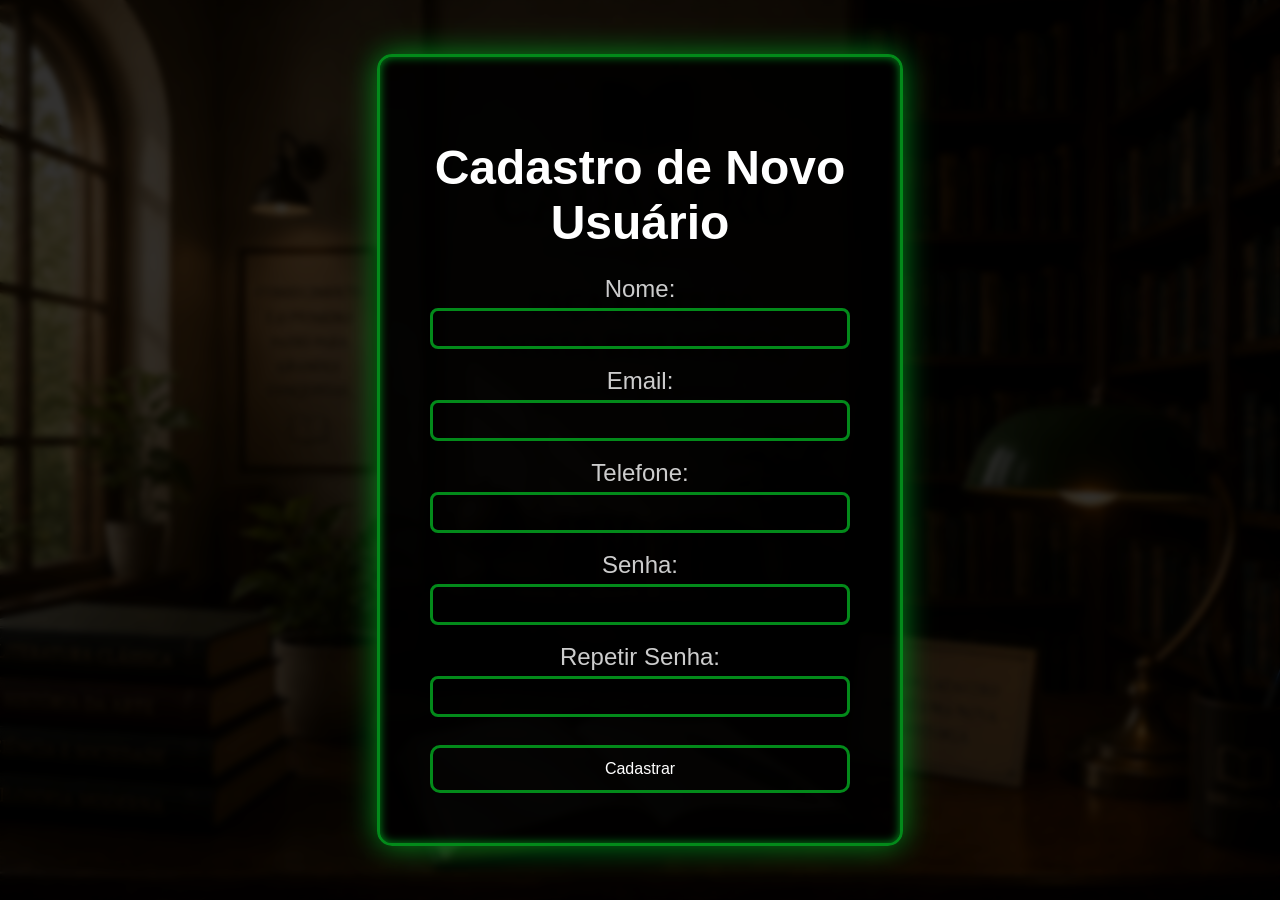
<file: login/cadastrar.html>
<!DOCTYPE html>
<html lang="pt-br">
<head>
  <meta charset="UTF-8">
  <title>Cadastro</title>
  <link rel="stylesheet" href="../css/style.css">
</head>
<body class="body_cadastro">

  <div class="container">
    <h1 id="titulo-cadastro">Cadastro de Novo Usuário</h1>

    <form id="form-cadastro" >

      <div class="grupo-campo">
        <label for="nome" class="labell">Nome:</label>
        <input class="in_cadastro" type="text" id="nome" name="nome"  required>
      </div>

      <div class="grupo-campo">
        <label for="email" class="labell">Email:</label>
        <input class="in_cadastro" type="email" id="email" name="email"  required>
      </div>

      <div class="grupo-campo">
        <label for="telefone" class="labell">Telefone:</label>
        <input class="in_cadastro" type="tel" id="telefone" name="telefone"  required>
      </div>

      <div class="grupo-campo">
        <label for="senha" class="labell">Senha:</label>
        <input class="in_cadastro" type="password" id="senha" name="senha"  required>
      </div>

      <div class="grupo-campo">
        <label for="confirmarSenha" class="labell">Repetir Senha:</label>
        <input class="in_cadastro" type="password" id="confirmarSenha" name="confirmar_senha"  required>
      </div>

      <button type="submit" id="btn-cadastrar">Cadastrar</button>

    </form>
  </div>

</body>
</html>
</file>
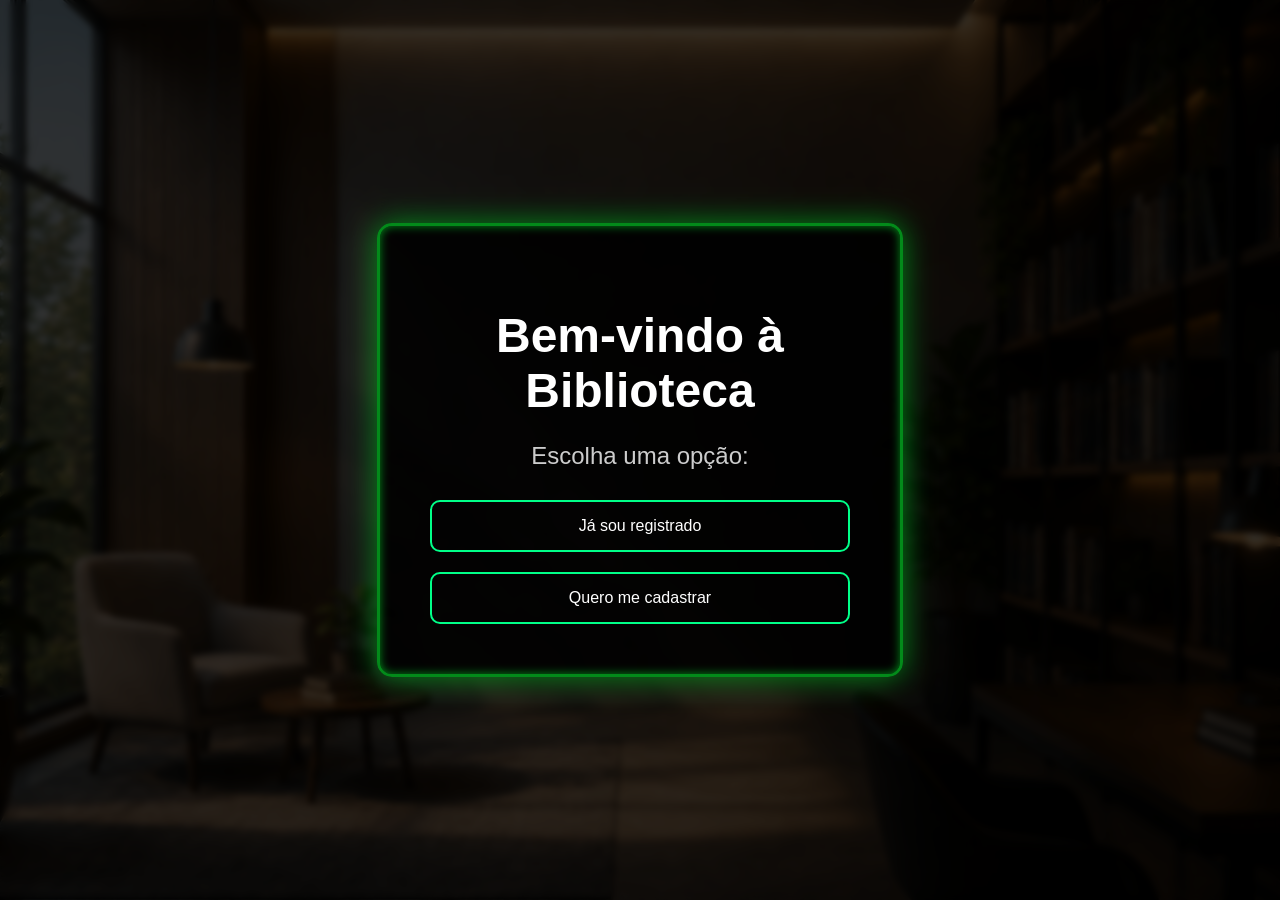
<file: login/escolha.html>
<!DOCTYPE html>
<html lang="pt-br">
<head>
  <meta charset="UTF-8">
  <title>Biblioteca</title>
  <link rel="stylesheet" href="../css/style.css">
</head>
<body class="body_escolha">

  <div class="container">
    <h1 id="titulo-principal">Bem-vindo à Biblioteca</h1>
    <p id="subtitulo">Escolha uma opção:</p>

    <div class="botoes">
      <a href="registrado.html" id="link-login">
        <button id="btn-login">Já sou registrado</button>
      </a>

      <a href="cadastrar.html" id="link-cadastro">
        <button id="btn-cadastro" >Quero me cadastrar</button>
      </a>
    </div>
  </div>

</body>
</html
</file>
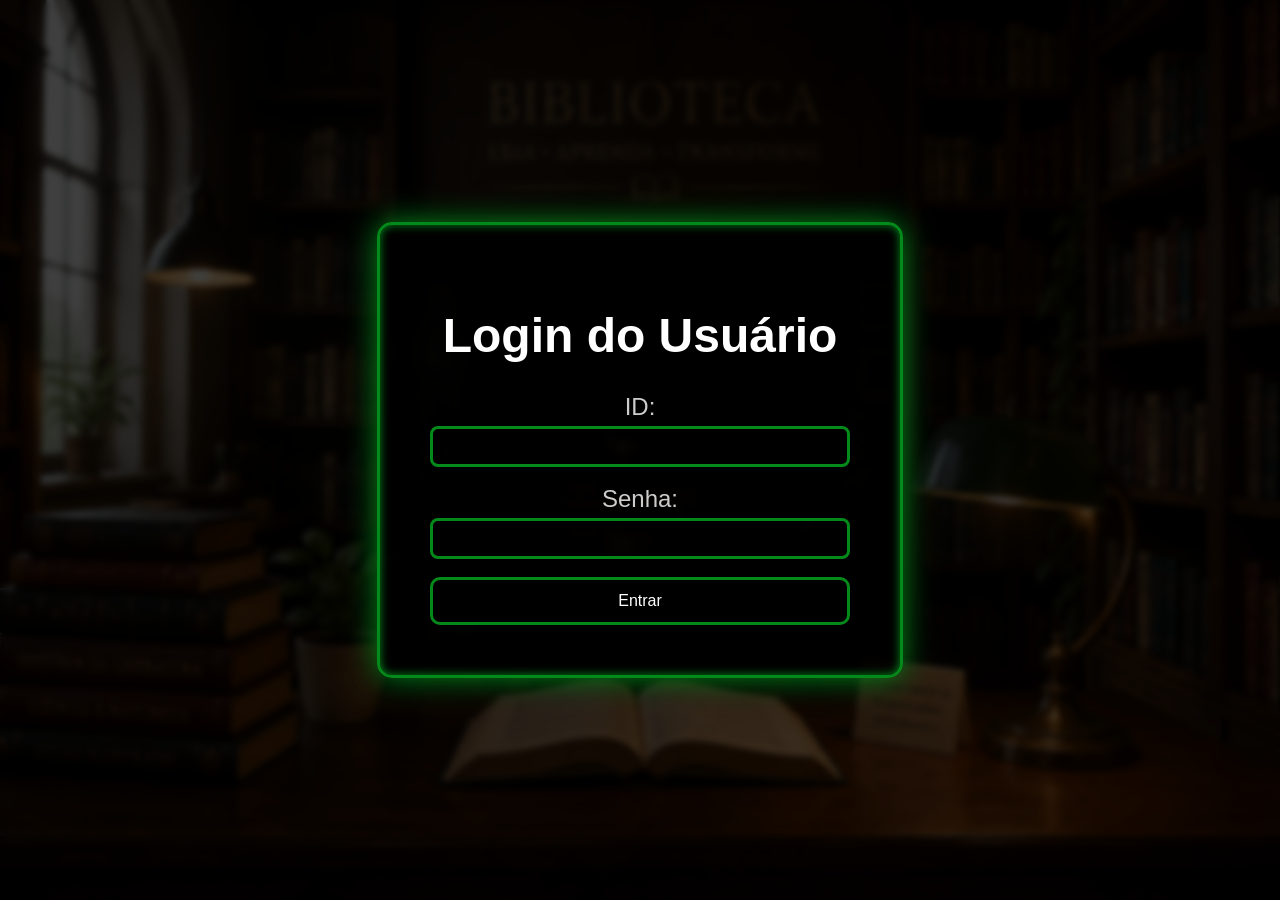
<file: login/registrado.html>
<!DOCTYPE html>
<html lang="pt-br">
<head>
  <meta charset="UTF-8">
  <title>Login</title>
  <link rel="stylesheet" href="../css/style.css">
</head>
<body class="body_login">

  <div class="container">
    <h1 id="titulo-login">Login do Usuário</h1>

    <form id="form-login" >
      <div class="grupo-campo">
        <label for="id_usuario" class="labell">ID:</label>
        <input type="text" id="id_usuario" name="id" required>
      </div>

      <div class="grupo-campo">
        <label for="senha_login" class="labell">Senha:</label>
        <input type="password" id="senha_login" name="senha" required>
      </div>

      <button type="submit" id="btn-entrar">Entrar</button>
    </form>
  </div>

</body>
</html>
</file>
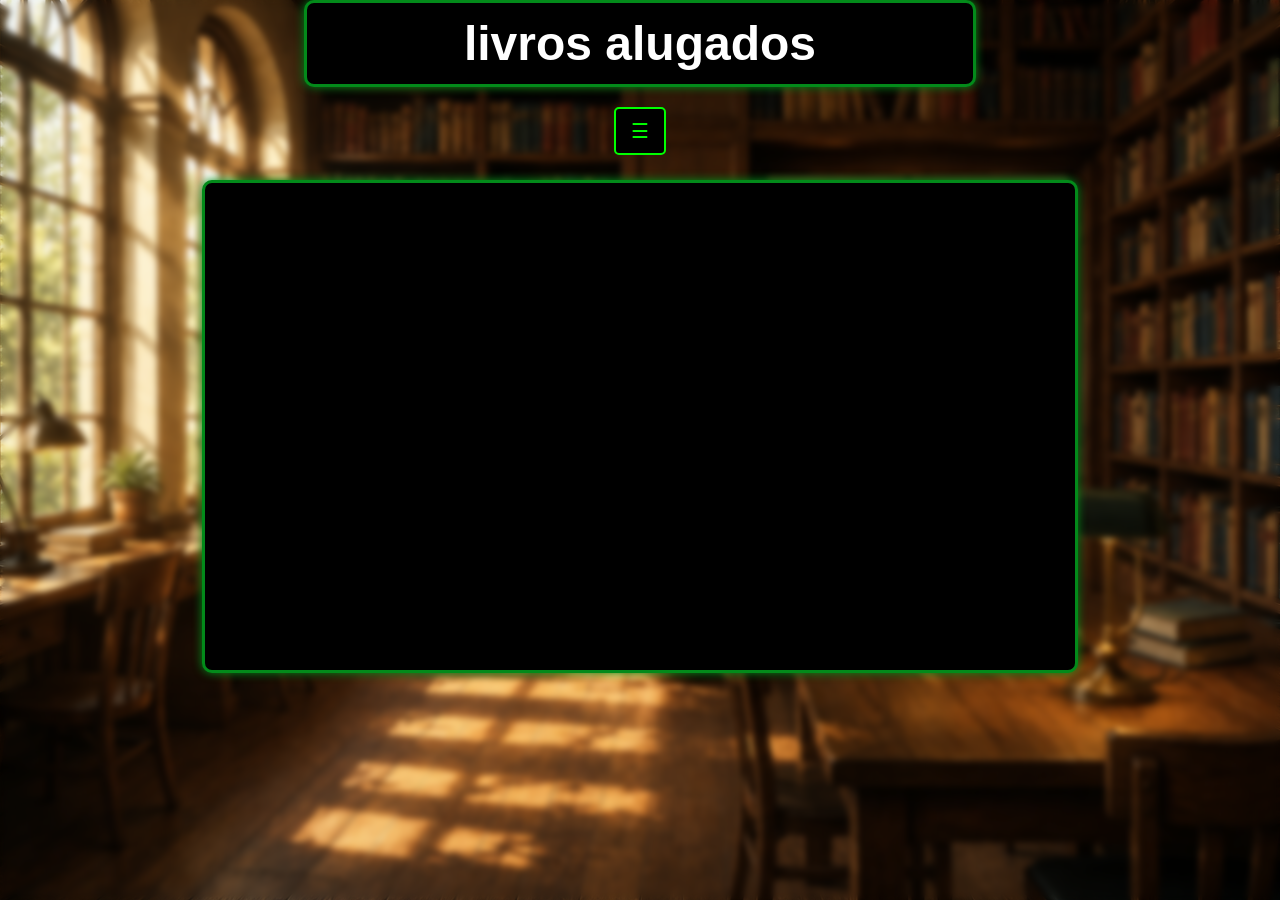
<file: paginas/consulta.html>
<!DOCTYPE html>
<html lang="en">

<head>
  <meta charset="UTF-8">
  <meta name="viewport" content="width=device-width, initial-scale=1.0">
  <title>Consulta</title>
  <link rel="stylesheet" href="../css/style.css">
</head>

<body id="body_consulta">

  <script src="../js/menu.js"></script>
  <h1 class="titulo">livros alugados</h1>
  <div id="menu-container"></div>

  <div class="box">

  </div>

  <div id="footer-container"></div>

</body>

</html>
</file>
<file: css/style.css>
html, body {
    margin: 0;
    padding: 0;
    font-family: Arial, sans-serif;
    font-size: 24px;
}
body {
    overflow-x: hidden;
    min-height: 100vh;
    display: flex;
    flex-direction: column;
}

.titulo {
    border: 3px solid rgb(3, 138, 26);
    box-shadow: 0px 0px 10px rgb(3, 138, 26);
    border-radius: 10px;
    background-color: #000000;
    color: rgb(255, 255, 255);
    text-align: center;
    width: 50%;
    padding: 1%;
    margin: 0 auto;
}

#menu_principal {
    display: flex;
    justify-content: center;
    align-items: center;
    flex-wrap: wrap;
    gap: 20px;

    width: fit-content;
    margin: 50px auto;
    padding: 25px 35px;

    background-color: rgba(0, 0, 0, 0.9);
    border: 3px solid rgb(3, 138, 26);
    border-radius: 15px;
    box-shadow: 0 0 15px rgb(3, 138, 26);
}

#menu_principal .menu_link {
    display: inline-block;
    min-width: 180px;
    padding: 15px 20px;

    text-align: center;
    text-decoration: none;

    color: white;
    background-color: #111;
    border: 2px solid rgb(3, 138, 26);
    border-radius: 10px;

    transition: all 0.3s ease;
}

#menu_principal .menu_link:hover {
    background-color: rgb(3, 138, 26);
    color: black;
    transform: translateY(-3px);
    box-shadow: 0 0 10px rgb(3, 138, 26);
}

@media (max-width: 768px) {
    #menu_principal {
        flex-direction: column;
        width: 90%;
        padding: 20px;
    }

    #menu_principal .menu_link {
        width: 100%;
        min-width: unset;
    }
}

#menu_container {
    display: list-item;
    gap: 50%;
    box-shadow: 0px 0px 10px rgb(3, 138, 26);
    background-color: #000000;
    border-radius: 10px;
    margin-top: 85%;
    width: 50%;
    padding: 1%;
    margin-left: 50%;
    justify-content: center;

}

.menu_link {
    text-decoration: none;
    color: rgb(255, 255, 255);
}

.menu_link:hover {
    color: rgb(30, 255, 0);
    transition: 0.5s;
}

#livros {
    border: 3px solid rgb(3, 138, 26);
    box-shadow: 0px 0px 10px rgb(3, 138, 26);
    border-radius: 10px;
    background-color: #000000;
    color: rgb(255, 255, 255);
    text-align: center;
    width: 30%;
    padding: 1%;
    margin: 2% auto;
}

#imagens-livros {
    display: flex;
}

.imagen_menu {
    display: inline;
    width: 17%;
    margin-top: 1%;
    border: 3px solid rgb(3, 138, 26);
    box-shadow: 0px 0px 10px rgb(3, 138, 26);
    border-radius: 10px;
    padding: 1%;
    background-color: #000000;
    margin-left: 20%;
}

#body {
    background-image: url(../imagens/biblioteca_menu.png);
    background-repeat: no-repeat;
    background-size: cover;
    background-position: center;
    background-attachment: fixed;
    backdrop-filter: blur(3px);
}

#menu_adicionar {
    display: flex;
    margin-top: 3%;
    gap: 10%;
    border: 3px solid rgb(3, 138, 26);
    box-shadow: 0px 0px 10px rgb(3, 138, 26);
    background-color: #000000;
    border-radius: 10px;
    width: 60%;
    margin-left: 15%;
    padding: 6%;
}

.div_adicionar {
    border: 3px solid rgb(3, 138, 26);
    border-radius: 10px;
    background-color: rgb(0, 0, 0);
    box-shadow: 0px 0px 10px rgb(3, 138, 26);

    text-align: center;
    padding: 2%;
}

.in_adicionar {
    margin: 3%;
    background-color: #000000;
    border-radius: 10px;
    border: 3px solid rgb(3, 138, 26);
    box-shadow: 0px 0px 10px rgb(3, 138, 26);
    color: white;
    padding: 1%;
    width: 79%;
}

.in-data {
    margin: 3%;
    background-color: #000000;
    border-radius: 10px;
    border: 3px solid rgb(3, 138, 26);
    box-shadow: 0px 0px 10px rgb(3, 138, 26);
    padding: 1%;
    color: white;
    width: 79%;
}

input[type="date"] {
    color: rgb(255, 255, 255);
    color-scheme: dark;
}

.in_adicionar::placeholder {
    color: rgb(255, 255, 255);
}

.in_adicionar:hover {
    color: rgb(30, 255, 0);
    transition: 0.5s;
}

.ind-data:hover {
    color: rgb(30, 255, 0);
    transition: 0.5s;
}

.in_adicionar:focus {
    color: rgb(30, 255, 0);
    transition: 0.5s;
}

.in-data:focus {
    color: rgb(30, 255, 0);
    transition: 0.5s;
}

#botao_adicionar {
    border: 3px solid rgb(3, 138, 26);
    box-shadow: 0px 0px 10px rgb(3, 138, 26);
    border-radius: 10px;
    background: #000000;
    color: rgb(255, 255, 255);
    padding: 1%;
    width: 15%;
    margin-left: 42%;
    margin-top: 2%;
    margin-bottom: 2%;
    font-size: 80%;
}

#botao_adicionar:hover {
    background: #00ff66;
    color: rgb(0, 0, 0);
    transition: 0.5s;
}

#botao_reserva {
    margin-top: 10px;
    padding: 10px;
    width: 100%;
    border-radius: 10px;
    border: 3px solid rgb(3, 138, 26);
    background: black;
    color: white;
    cursor: pointer;
    box-shadow: 0px 0px 10px rgb(3, 138, 26);
    border-radius: 10px;
    font-size: 80%;
}

#botao_reserva:hover {
  background: #00ff66;
  color: black;
}

#botao_devolver {
    border: 3px solid rgb(3, 138, 26);
    box-shadow: 0px 0px 10px rgb(3, 138, 26);
    border-radius: 10px;
    background: rgb(3, 138, 26);
    color: rgb(255, 255, 255);
    padding: 1%;
    width: 90%;
    margin-top: 2%;
    margin-bottom: 2%;
    font-size: 80%;
}

#botao_devolver:hover {
    background: #00ff66;
    color: rgb(0, 0, 0);
    transition: 0.5s;
}

#emprestado {
    color: red;
}

.voltar_menu {
    display: flex;
    border: 3px solid rgb(3, 138, 26);
    box-shadow: 0px 0px 10px rgb(3, 138, 26);
    border-radius: 100px;
    background-color: #000000;
    color: rgb(255, 255, 255);
    padding: 1%;
    width: 14%;
    text-align: center;
    text-decoration: none;
    justify-content: center;
}

.voltar_menu:hover {
    color: rgb(30, 255, 0);
    transition: 0.5s;
}

#body_adicionar {
    background-image: url(../imagens/fundo_adicionar.png);
    background-repeat: no-repeat;
    background-size: cover;
    background-position: center;
    background-attachment: fixed;
    backdrop-filter: blur(3px);
}

#menu_emprestimo {
    display: inline-block;
    flex-wrap: wrap;
    border: 3px solid rgb(3, 138, 26);
    box-shadow: 0px 0px 10px rgb(3, 138, 26);
    background-color: #000000;
    border-radius: 10px;
    margin-top: 3%;
    width: 60%;
    margin-left: 16%;
    padding: 4%;
}

.in_emprestimo {
    margin-top: 6%;
    background-color: #000000;
    border-radius: 10px;
    border: 3px solid rgb(3, 138, 26);
    box-shadow: 0px 0px 10px rgb(3, 138, 26);
    color: white;
    padding: 1%;
    width: 60%;
}

.in_emprestimo::placeholder {
    color: rgb(255, 255, 255);
}

.in_emprestimo:focus {
    color: rgb(30, 255, 0);
    transition: 0.5s;
}

label {
    color: rgb(255, 255, 255);

}

.botao_emprestimo {
    border: 3px solid rgb(3, 138, 26);
    box-shadow: 0px 0px 10px rgb(3, 138, 26);
    border-radius: 10px;
    background-color: #000000;
    color: rgb(255, 255, 255);
    padding: 1%;
    width: 15%;
    margin-left: 42%;
    margin-top: 2%;
    margin-bottom: 2%;
}

.botao_emprestimo:hover {
    color: rgb(30, 255, 0);
    transition: 0.5s;
}

#voltar_menu_emprestimo {
    display: flex;
    border: 3px solid rgb(3, 138, 26);
    box-shadow: 0px 0px 10px rgb(3, 138, 26);
    border-radius: 100px;
    background-color: #000000;
    color: rgb(255, 255, 255);
    padding: 1%;
    width: 14%;
    text-align: center;
    text-decoration: none;
    margin-top: 5%;
}

#voltar_menu_emprestimo:hover {
    color: rgb(30, 255, 0);
    transition: 0.5s;
}

#body_emprestimo {
    background-image: url(../imagens/emprestimo.png);
    background-repeat: no-repeat;
    background-size: cover;
    background-position: center;
    background-attachment: fixed;
    backdrop-filter: blur(3px);
}

.box {
    border: 3px solid rgb(3, 138, 26);
    box-shadow: 0px 0px 10px rgb(3, 138, 26);
    border-radius: 10px;
    background-color: #000000;
    color: rgb(255, 255, 255);
    text-align: center;
    width: 30%;
    padding: 19%;
    margin: 2% auto;
}

.voltar_menu_consulta {
  display: inline-flex;
  border: 3px solid rgb(3, 138, 26);
  box-shadow: 0px 0px 10px rgb(3, 138, 26);
  border-radius: 100px;
  background-color: #000000;
  color: rgb(255, 255, 255);
  padding: 1%;
  width: 14%;
  text-align: center;
  text-decoration: none;
  margin-top: 1%;
  margin-left: 43%;
  justify-content: center;
}

.voltar_menu_consulta:hover {
    color: rgb(30, 255, 0);
    transition: 0.5s;
}

#body_consulta {
    background-image: url(../imagens/consulta.png);
    background-repeat: no-repeat;
    background-size: cover;
    background-position: center;
    background-attachment: fixed;
    backdrop-filter: blur(3px);
}

.body_login::before {
  content: "";
  position: absolute;
  width: 100%;
  height: 100%;
  background: rgba(0, 0, 0, 0.75);
  top: 0;
  left: 0;
}

.container {
  position: relative;
  background: rgba(0, 0, 0, 0.9);
  padding: 40px;
  border-radius: 15px;
  border: 3px solid rgb(3, 138, 26);
  box-shadow: 0 0 20px rgb(3, 138, 26), inset 0 0 10px rgb(3, 138, 26);
  width: 350px;
  z-index: 1;
}

#titulo-login {
  color: white;
  text-align: center;
  margin-bottom: 30px;
}

.grupo-campo {
  margin-bottom: 20px;
  display: flex;
  flex-direction: column;
}

.labell {
  color: #ccc;
  margin-bottom: 5px;
}

#id_usuario, #senha_login {
  padding: 10px;
  border-radius: 8px;
  border: 3px solid rgb(3, 138, 26);
  background: transparent;
  color: white;
  outline: none;
  transition: 0.3s;
}

#id_usuario:focus, #senha_login:focus {
  border-color: 3px solid rgb(3, 138, 26);
}

#id_usuario:hover {
  color: rgb(30, 255, 0);
}

#senha_login:hover {
  color: rgb(30, 255, 0);
}

#btn-entrar {
  width: 100%;
  padding: 12px;
  background: transparent;
  border: 3px solid rgb(3, 138, 26);
  color: white;
  border-radius: 10px;
  cursor: pointer;
  transition: 0.3s;
  font-size: 16px;
}

#btn-entrar:hover {
  background: #00ff88;
  color: black;
}

.body_login {
  height: 100vh;
  background-image: url(../imagens/login.png);
  background-repeat: no-repeat;
  background-size: cover;
  background-position: center;
  display: flex;
  align-items: center;
  justify-content: center;
  position: relative;
  backdrop-filter: blur(3px);
}

.body_cadastro {
  height: 100vh;
  background-image: url("../imagens/cadastro.png");
  background-repeat: no-repeat;
  background-size: cover;
  background-position: center;
  display: flex;
  align-items: center;
  justify-content: center;
  position: relative;
  backdrop-filter: blur(3px);
}

.body_cadastro::before {
  content: "";
  position: absolute;
  width: 100%;
  height: 100%;
  background: rgba(0, 0, 0, 0.8);
  top: 0;
  left: 0;
}

.container {
  position: relative;
  background: rgba(0, 0, 0, 0.9);
  padding: 40px;
  border-radius: 15px;
  border: 3px solid rgb(3, 138, 26);
  box-shadow: 0 0 25px rgb(3, 138, 26), inset 0 0 10px rgb(3, 138, 26);;
  width: 400px;
}

#titulo-cadastro {
  color: white;
  text-align: center;
  margin-bottom: 25px;
}

.grupo-campo {
  margin-bottom: 18px;
  display: flex;
  flex-direction: column;
}

.in_cadastro {
  padding: 10px;
  border-radius: 8px;
  border: 3px solid rgb(3, 138, 26);
  background: transparent;
  color: white;
  outline: none;
  transition: 0.3s;
}

.in_cadastro:hover {
  color: rgb(30, 255, 0);
}

.in_cadastro:focus {
  border-color: 3px solid rgb(3, 138, 26);
}

#btn-cadastrar {
  width: 100%;
  padding: 12px;
  margin-top: 10px;
  background: transparent;
  border: 3px solid rgb(3, 138, 26);
  color: white;
  border-radius: 10px;
  cursor: pointer;
  transition: 0.3s;
  font-size: 16px;
}

#btn-cadastrar:hover {
  background: #00ff88;
  color: black;
}

.body_escolha {
  height: 100vh;
  background-image: url("../imagens/escolha.png");
  background-repeat: no-repeat;
  background-size: cover;
  background-position: center;
  display: flex;
  align-items: center;
  justify-content: center;
  position: relative;
  backdrop-filter: blur(3px);
}

.body_escolha::before {
  content: "";
  position: absolute;
  width: 100%;
  height: 100%;
  background: rgba(0, 0, 0, 0.8);
  top: 0;
  left: 0;
}

.container {
  position: relative;
  background: rgba(0, 0, 0, 0.9);
  padding: 50px;
  border-radius: 15px;
  border: 3px solid rgb(3, 138, 26);
  box-shadow: 0 0 30px rgb(3, 138, 26), inset 0 0 10px rgb(3, 138, 26);
  text-align: center;
  width: 420px;
  z-index: 1;
}

#titulo-principal {
  color: white;
  margin-bottom: 10px;
}

#subtitulo {
  color: #ccc;
  margin-bottom: 30px;
}

.botoes {
  display: flex;
  flex-direction: column;
  gap: 20px;
}

#link-cadastro, #link-login {
  text-decoration: none;
}

#btn-cadastro, #btn-login {
  width: 100%;
  padding: 15px;
  border-radius: 10px;
  border: 2px solid #00ff88;
  background: transparent;
  color: white;
  font-size: 16px;
  cursor: pointer;
  transition: 0.3s;
}

#btn-cadastro:hover {
  background: #00ff88;
  color: black;
}

#btn-login:hover {
  background: #00ff88;
  color: black;
}


header {
  color:white;
  text-align: center;
  margin-top: 20px;
}

header h1 {
  background: black;
  display: inline-block;
  padding: 15px 40px;
  border-radius: 15px;
  border: 3px solid rgb(3, 138, 26);
  box-shadow: 0px 0px 10px rgb(3, 138, 26);
}

.search-box {
  text-align: center;
  margin: 20px;
}

.search-box input {
  width: 60%;
  max-width: 500px;
  padding: 12px;
  border-radius: 10px;
  border: 3px solid rgb(3, 138, 26);
  background: black;
  color: white;
  box-shadow: 0px 0px 10px rgb(3, 138, 26);
}

.catalogo {
  display: grid;
  gap: 30px;
  grid-template-columns: repeat(auto-fill, minmax(220px, 1fr));
  padding: 30px;
  flex: 1;
  align-content: start;
}

.livros_para_devolucao {
  display: grid;
  gap: 30px;
  grid-template-columns: repeat(auto-fill, minmax(220px, 1fr));
  padding: 30px;
  flex: 1;
  align-content: start;
}

.historico_emprestimos {
  display: grid;
  gap: 30px;
  grid-template-columns: repeat(auto-fill, minmax(220px, 1fr));
  padding: 30px;
  flex: 1;
  align-content: start;
}

.livro-vazio {
  grid-column: 1 / -1;
  display: flex;
  flex-direction: column;
  align-items: center;
  justify-content: center;
  padding: 60px 20px;
  text-align: center;
  min-height: 300px;
}
.livro-vazio h3 {
  color: white;
  font-size: 28px;
  margin-bottom: 10px;
}
.livro-vazio p {
  color: #ccc;
  font-size: 18px;
}

#botao_deletar{
    color: red;
    border: 2px solid red;
    border-radius: 10px;
    margin: 10px;
    padding: 10px 20px;
    background: black;
}

#botao_deletar:hover{
    color: white;
    background: red;
}

#botao_editar{
    color: rgb(255, 255, 255);
    border: 1px solid rgb(255, 255, 255);
    border-radius: 10px;
    margin: 10px;
    padding: 10px 20px;
    background: rgb(0, 0, 0);
}

#botao_editar:hover{
    color: white;
    background: rgb(121, 121, 121);
}

.livro {
  background: black;
  border-radius: 15px;
  padding: 15px;
  text-align: center;
  border: 3px solid rgb(3, 138, 26);
  box-shadow: 0px 0px 10px rgb(3, 138, 26);
  border-radius: 10px;
  transition: 0.3s;
}

.livro:hover {
  transform: scale(1.05);
  box-shadow: 0px 0px 10px rgb(3, 138, 26);
  border-radius: 10px;
}

.livro img {
  width: 100%;
  height: 300px;
  object-fit: cover;
  border-radius: 10px;
}

.livro h3 {
  margin: 10px 0;
  color: white;
  margin-bottom: 10px;
}

.livro p {
  color: #cccccc;
}

#body_catalogo {
  background-image: url("../imagens/catalogo.png");
  background-repeat: no-repeat;
  background-size: cover;
  background-position: center;
  background-attachment: fixed;
}

#body_devolucao {
  background-image: url("../imagens/devolucao.png");
  background-repeat: no-repeat;
  background-size: cover;
  background-position: center;
  background-attachment: fixed;
  backdrop-filter: blur(3px);
}


.titulo {
    border: 3px solid rgb(3, 138, 26);
    box-shadow: 0px 0px 10px rgb(3, 138, 26);
    border-radius: 10px;
    background-color: #000000;
    color: rgb(255, 255, 255);
    text-align: center;
    width: 50%;
    padding: 1%;
    margin: 0 auto;
}

@media (max-width: 1024px) {

    .titulo {
        width: 80%;
    }

    #livros {
        width: 60%;
    }

    .imagen_menu {
        width: 40%;
        margin-left: 30%;
    }

    #menu_adicionar {
        flex-direction: column;
        width: 90%;
        margin-left: 5%;
        gap: 20px;
    }

    #botao_adicionar {
        width: 40%;
        margin-left: 30%;
    }

    .botao_emprestimo {
        width: 40%;
        margin-left: 30%;
    }

    #menu_emprestimo {
        width: 90%;
        margin-left: 5%;
    }

    .in_emprestimo {
        width: 100%;
    }

    .voltar_menu,
    #voltar_menu_emprestimo,
    .voltar_menu_consulta {
        width: 40%;
        margin-left: auto;
        margin-right: auto;
    }

    .catalogo {
        grid-template-columns: repeat(auto-fill, minmax(180px, 1fr));
    }

    .livros_para_devolucao {
        grid-template-columns: repeat(auto-fill, minmax(180px, 1fr));
    }

    .historico_emprestimos {
        grid-template-columns: repeat(auto-fill, minmax(180px, 1fr));
    }
}

@media (max-width: 768px) {

    * {
        font-size: 18px;
    }

    .titulo {
        width: 90%;
    }

    #livros {
        width: 80%;
    }

    .imagen_menu {
        width: 70%;
        margin-left: 15%;
    }

    #menu_adicionar {
        flex-direction: column;
        padding: 10%;
    }

    .in_adicionar,
    .in-data {
        width: 100%;
    }

    #botao_adicionar {
        width: 60%;
        margin-left: 20%;
    }

    .botao_emprestimo {
        width: 60%;
        margin-left: 20%;
    }

    .container {
        width: 90%;
        padding: 20px;
    }

    .catalogo {
        grid-template-columns: 1fr;
    }

    .livros_para_devolucao {
        grid-template-columns: 1fr;
    }

    .historico_emprestimos {
        grid-template-columns: 1fr;
    }

    .livro img {
        height: 250px;
    }
}

@media (max-width: 480px) {

    * {
        font-size: 16px;
    }

    .titulo {
        padding: 10px;
    }

    #livros {
        width: 90%;
    }

    .imagen_menu {
        width: 90%;
        margin-left: 5%;
    }

    #botao_adicionar,
    .botao_emprestimo {
        width: 80%;
        margin-left: 10%;
    }

    .voltar_menu,
    #voltar_menu_emprestimo,
    .voltar_menu_consulta {
        width: 70%;
    }

    .search-box input {
        width: 90%;
    }

}


.menu-topo {
    position: fixed;
    top: 20px;
    right: 20px;
    z-index: 1000;
}


#menuBotao {
    background-color: black;
    color: #00ff00;
    border: 2px solid #00ff00;
    padding: 10px 15px;
    font-size: 20px;
    cursor: pointer;
    border-radius: 5px;


}


.menu {
    position: fixed;
    top : -38%;
    right: -350px;
    height: 100vh;
    overflow: hidden;
    display: flex;
    flex-direction: column;
    padding: 5% 1%;
    transition: 0.3s;
}


.menu.aberto {
    right: 0;
}


.menu a {
    color: white;
    text-decoration: none;
    margin: 10px 0;
    font-size: 18px;
    transition: 0.3s;

    display: block;
    width: 100%;
    text-align: center;
    padding: 12px 0;
}

.menu a:hover {
    color: #00ff00;
}


.menu a.ativo {
    color: #00ff00;
    font-weight: bold;
}

@media (max-width: 600px) {
	.topo {
		flex-direction: column;
		align-items: stretch;
		gap: 12px;
	}

	.menu-botao {
		display: block;
		align-self: flex-end;
	}

	.menu {
		display: none;
		flex-direction: column;
		gap: 8px;
	}

	.menu.aberto {
		display: flex; }
}


.footer {
    background-color: black;
    padding: 15px 5%;
    display: flex;
    justify-content: center;
}

.footer-container {
    border: 2px solid #00ff00;
    border-radius: 10px;
    padding: 15px;
    text-align: center;
    width: 100%;
    max-width: 500px;
}

.footer-container h2 {
    color: white;
    margin-bottom: 20px;
}

.contatos {
    display: flex;
    justify-content: center;
    gap: 20px;
}

.link {
    display: flex;
    align-items: center;
    gap: 10px;
    text-decoration: none;
    color: white;
    transition: 0.3s;
}

.link img {
    width: 30px;
    height: 30px;
}

.link:hover {
    color: #00ff00;
    transform: scale(1.05);
}


@media (max-width: 600px) {
    .contatos {
        flex-direction: column;
        gap: 15px;
    }

    .footer-container {
        padding: 20px;
    }

    .link {
        justify-content: center;
    }
}

@media (max-width: 770px) {

    .menu {
        width: 70%;
        right: -100%;
        padding-top: 80px;
    }

    #menu_container {
        gap: 15px;
        width: 40%;
        margin-top: 200%;
        padding: 10px;
    }

    .menu.aberto {
        right: 0;
    }

    .menu a {
        font-size: 20px;
        padding: 15px 0;
    }

    #menuBotao {
        font-size: 22px;
        padding: 12px 16px;
    }
}



@media (min-width: 601px) and (max-width: 1024px) {

    .menu {
        width: 250px;
        right: -250px;
        padding-top: 60%;
    }

    .menu a {
        font-size: 19px;
    }
}


@media (min-width: 1025px) {

    .menu {
        width: 300px;
        margin-top: 10%;
    }

    .menu a {
        font-size: 18px;
    }
}
</file>
